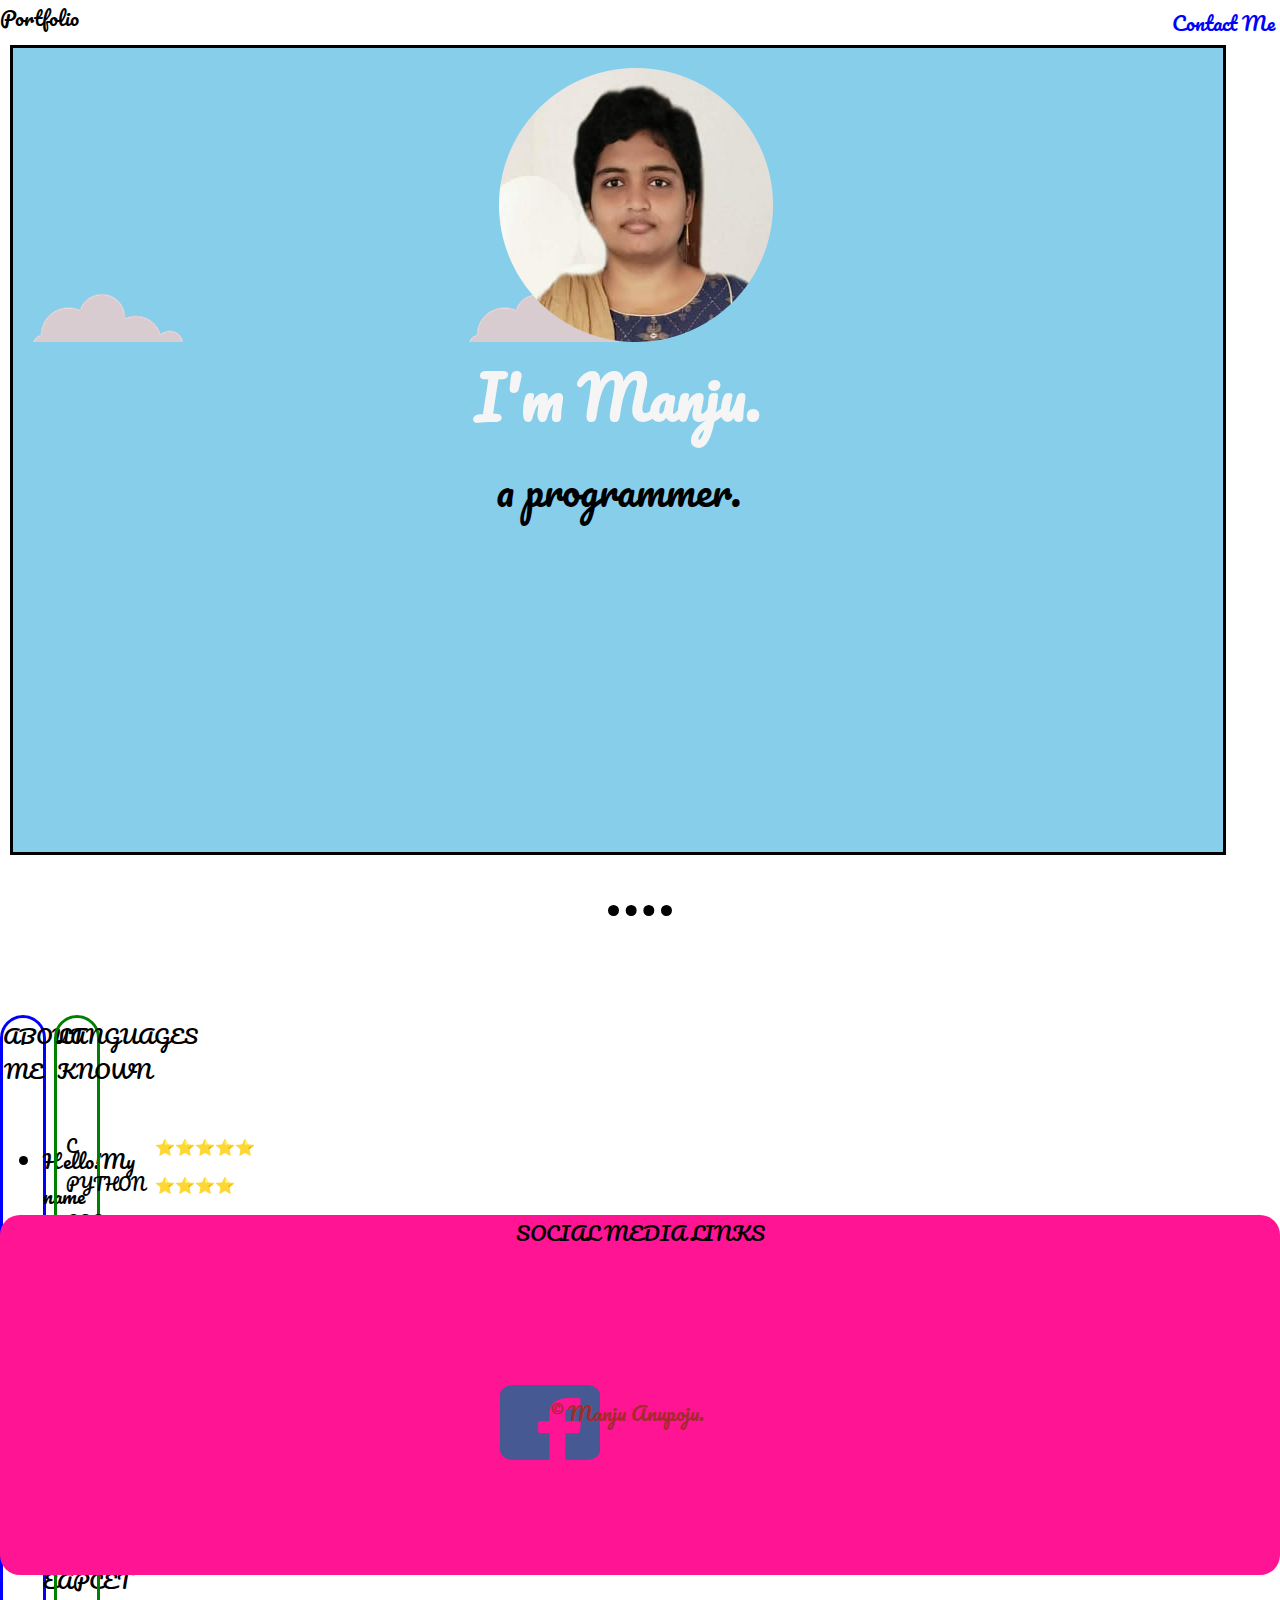
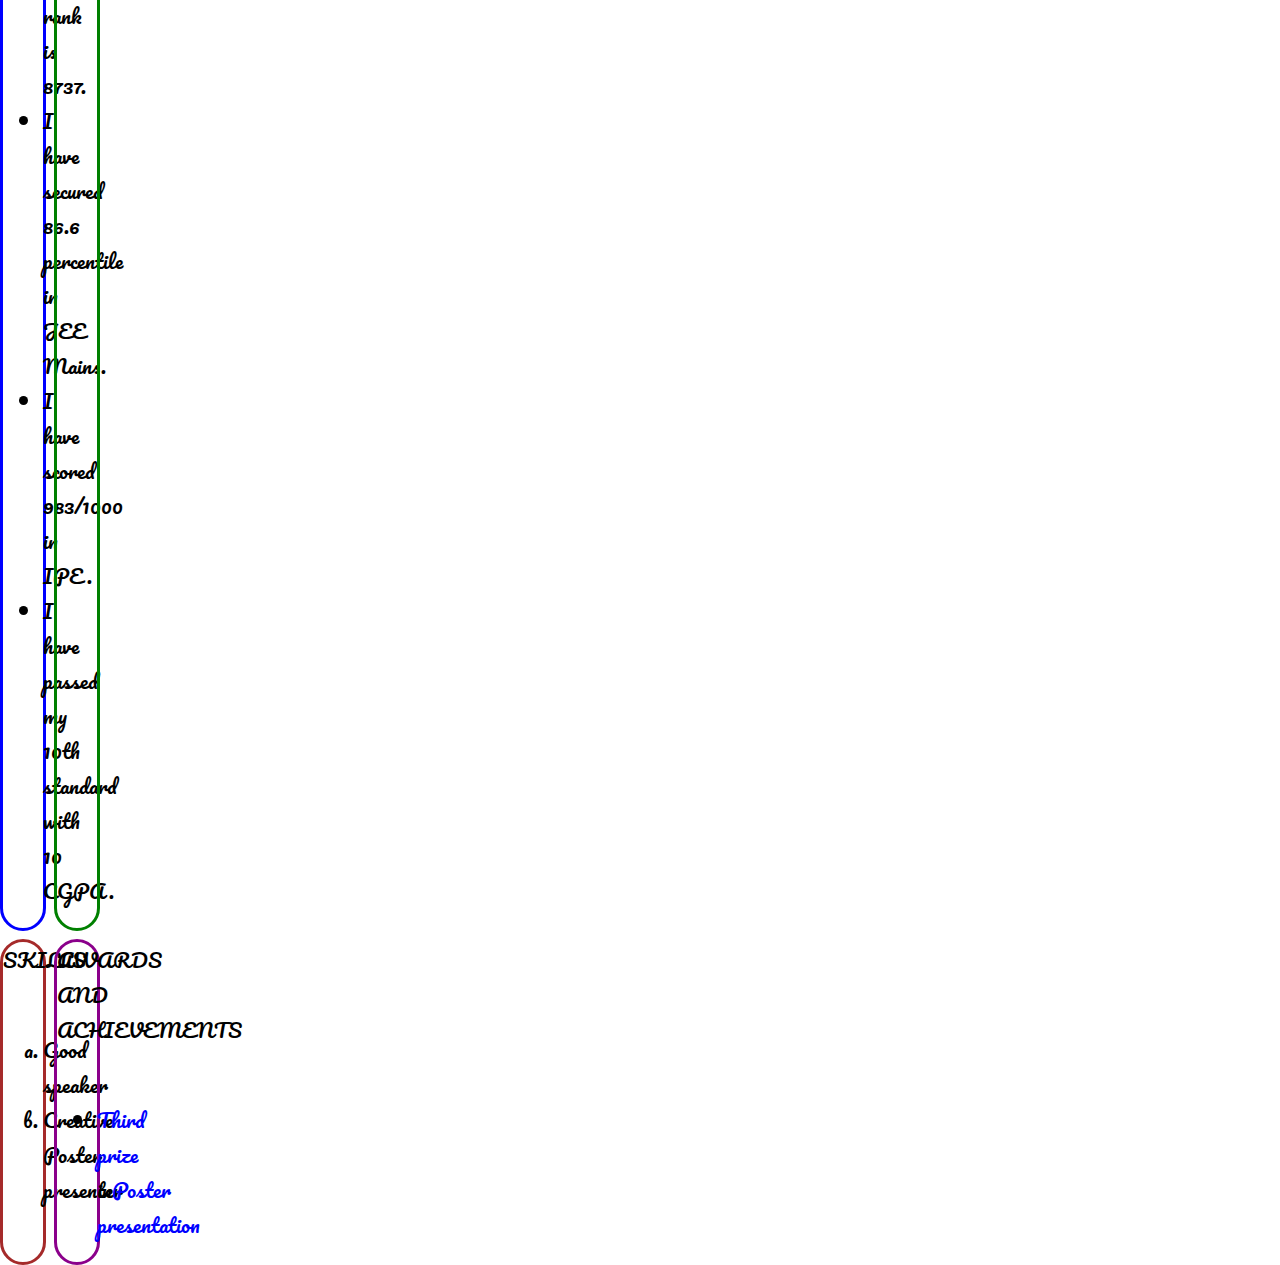
<file: index.html>
<html>
    <head>
        <title>Manju</title>
        <meta name="viewport" content="width=device-width, initial-scale=1.0">
        <link rel="stylesheet" href="style.css"/>
        <link rel="icon" href="favicon.ico">
        <link href="https://fonts.googleapis.com/css2?family=Pacifico&display=swap" rel="stylesheet">
    </head>
    <body>
        <header>Portfolio</header>
        <a class="contact" href="contact-me.html">Contact Me</a>
        <div class="introduction">
            <img class="cloud" src="cloud.png">
            <img  class="dp" src="WhatsApp Image 2022-05-18 at 2.58.13 PM-modified (1).png" alt="manju img">
            <img class="second-cloud" src="cloud.png">
            <h1>I'm Manju.</h1>
            <h2>a programmer.</h2>
        </div>
        <hr>
        <div class="responsive">
            <div id="about" class="styling"><center>ABOUT ME</center><br>
                    <ul class="red-text" text-align="left">
                        <li>Hello!My name is A.Manju</li>
                        <li>I am pursuing B.tech in   <a href="https://www.mvgrce.com/">MVGR</a> College.</li>
                        <li>My EAPCET rank is 8737.</li>
                        <li>I have secured 86.6 percentile in JEE Mains.</li>
                        <li>I have scored 983/1000 in IPE.</li>
                        <li>I have passed my 10th standard with 10 CGPA.</li>
                    </ul>
                </div>
                <div id="Languagesknown" class="styling"><center>LANGUAGES KNOWN</center><br>
                    <table cellspacing="8px" class="red-text">
                        <tbody>
                            <tr>
                                <td>C</td>
                                <td>⭐⭐⭐⭐⭐</td>
                            </tr>
                            <tr>
                                <td>PYTHON</td>
                                <td>⭐⭐⭐⭐</td>
                            </tr>
                            <tr>
                                <td>CPP</td>
                                <td>⭐⭐⭐⭐⭐</td>
                            </tr>
                        </tbody>
                    </table>
                </div>
                <div id="Skills" class="styling"><center>SKILLS</center><br>
                    <ol type="a" class="red-text">
                        <li>Good speaker</li>
                        <li>Creative Poster presenter</li>
                    </ol>
                </div>
                <div id="AwardsandAchievements"><center>AWARDS AND ACHIEVEMENTS</center><br>
                    <ul class="red-text">
                        <li class="red-text"><a href="./35a7e082-18fd-464f-bc4a-cad200b1109f.jpg">Third prize </a> in<a href="./30ecbf8d-a396-4fce-8431-d66818fa9bbb.jpg">Poster presentation</a></li>
                    </ul>
                </div>
            <footer class="container"><center>SOCIAL MEDIA LINKS</center><br>
                    <a href="https://www.instagram.com/anupojumanju/"><center><img class="instagram" src="instagram (1).png"></center></a>
                    <a href="https://www.facebook.com/profile.php?id=100069847384762"><img class="facebook" src="facebook.png"></a>
                    <p class="copyright">© Manju Anupoju.</p>
            </footer>
        </div>
    </body>
</file>
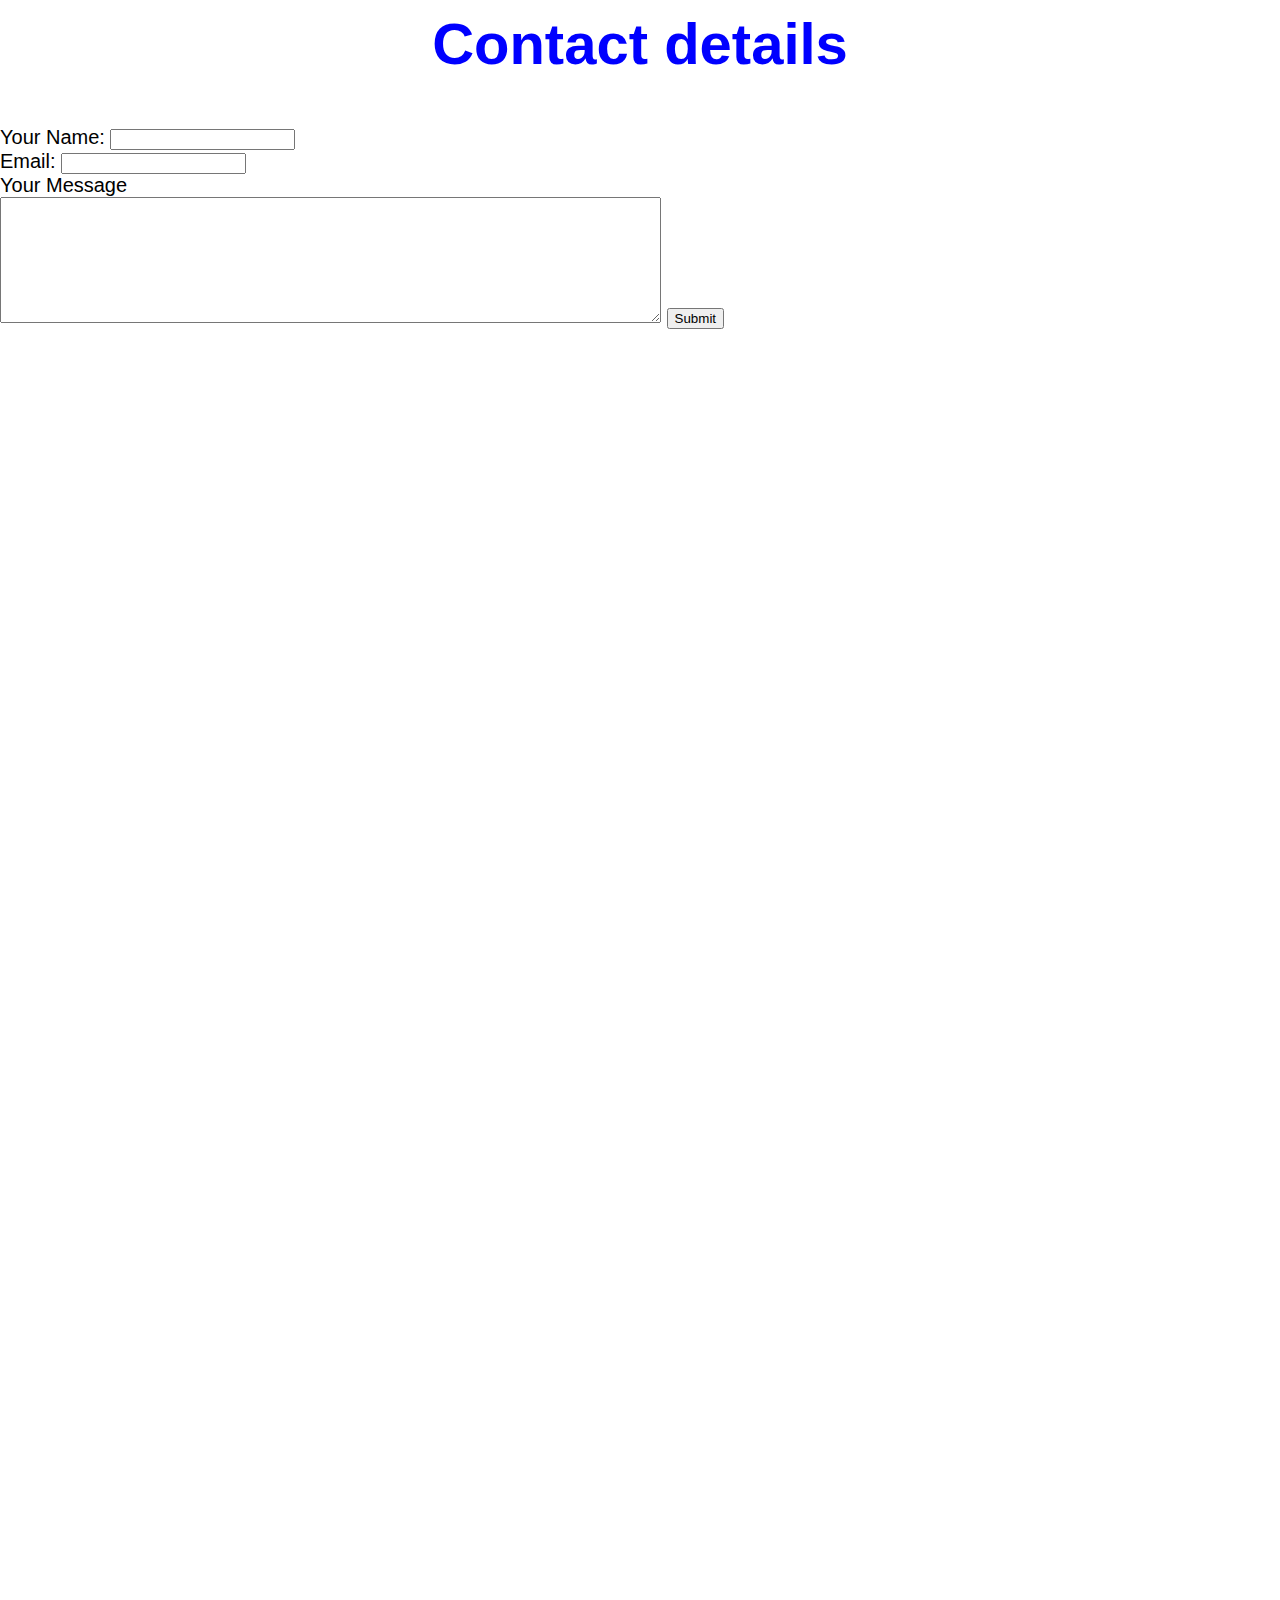
<file: contact-me.html>
<!DOCTYPE html>
<html lang="en">
<head>
    <meta charset="UTF-8">
    <meta http-equiv="X-UA-Compatible" content="IE=edge">
    <meta name="viewport" content="width=device-width, initial-scale=1.0">
    <title>Contact me</title>
    <link rel="stylesheet" href="style.css"/>
</head>
<body>
    <h1 style="color:blue;">Contact details</h1>
    <form action="mailto:anupojumanju777@gmail.com" method="post" enctype="text/plain">
        <label>Your Name:</label>
        <input type="text" name="Yourname" value=""><br>
        <label>Email:</label>
        <input type="email" name="youremail" value=""><br>
        <label>Your Message</label><br>
        <textarea name="yourmessage" rows="8" cols="80"></textarea>
        <input type="submit" name="">
    </form>
</body>
</html>
</file>
<file: style.css>
* {
    box-sizing: border-box;
}  
.contact{
    position: absolute;
    right:5px;
    top:5px;
}
.cloud:hover{
    position:relative;
    right: 300px;
    top:100px;
}
h1{
    font-size:3.625rem;
    text-align: center;
    color: whitesmoke;
    margin-top: 0 ;
    line-height:1.5;
}
h2{
    font-size: 2.5rem;
    text-align: center;
    position:relative;
    bottom:24px;
    font-weight:normal;
}
p{
    text-align: center;
    color:brown;
    position:absolute;
    margin:100px 0 100px 0;
}
.second-cloud:hover{
    position:absoulte;
    left: 600px;
    bottom:300px;
}
.dp{
    position:relative;
    left:310px;
}
.introduction {
    grid-area: introduction;
    font-size: larger;
    background-color: #87ceeb;
    margin:10px;
    border: solid;
    height:45%;
    width:95%;
    position:relative;
    padding:20px;
}
.thick-green-border {
    border-color: lightpink !important;
    border-width:3px;
    border-style:solid;
    border-radius: 50%;
}
a {
    font-size:100%;
    color: blue;
    text-decoration: none;
    transition: 0.1s all ease-in-out;
}
a:hover{
    transform: scale(1.1);
}
.red-text {
    color:black;
}
body {
    font-size:20px;
    font-family:'Pacifico', Arial, Helvetica, sans-serif;
    width:"200px";
    height:200vh;
    margin: 0;
}
#about {
    grid-area: about;
    border: solid blue;
    border-radius: 25px;
}
#Languagesknown {
    grid-area: Languagesknown;
    border: solid green;
    border-radius: 25px;
}
#Skills {
    grid-area: Skills;
    border: solid brown;
    border-radius: 25px;
}
#AwardsandAchievements {
    grid-area: AwardsandAchievements;
    border: solid darkmagenta;
    border-radius: 25px;
}
.container{
    grid-area:container;
    border: deeppink;
    border-radius: 20px;
}
@media only screen and (max-width:850px) {
    .responsive{
        grid-template-columns: 1fr;
        grid-template-rows: 5vh 1fr 1fr 1fr 1fr 1fr;
        grid-template-areas:
        "introduction"
        "about "
        "Languagesknown "
        "Skills"
        "AwardsandAchievements"
        "container";
        grid-gap:0.2rem;
    }
}
.responsive
{
    display:grid;
    height:100vh;
    width:100;
    grid-template-columns:1fr 1fr 1fr 1fr;
    grid-template-rows: 4.5vh 1.5fr 1.5fr 0.6fr;
    grid-template-areas:
        "introduction introduction introduction introduction"
        "about about Languagesknown Languagesknown"
        "Skills Skills AwardsandAchievements AwardsandAchievements"
        "container container container container";
        grid-gap: 0.5rem;
}
hr{
    border-style: none;
    border-top-style: dotted;
    width: 5%;
    border-color:black;
    border-width:11px;
    margin:50px auto;
}
.container {
    font-size:20px;
    display: grid;
    background-color:deeppink;
    position:absolute;
    top:1215px;
    height:40%;
    width:100%;
}
.instagram{
    grid-area: instagram;
    width:100px;
    height:75px;
    position:relative;
    left:700px;
}
.facebook{
    grid-area: facebook;
    width:100px;
    height:75px;
    position:relative;
    bottom: 80px;
    left: 500px;
}
.copyright{
    position : absolute;
    top:80px;
    left:550px;
}
.styling{
    transition: 0.1s all ease-in-out;
}
.styling:hover{
    transform:scale(1.1);
}
</file>
